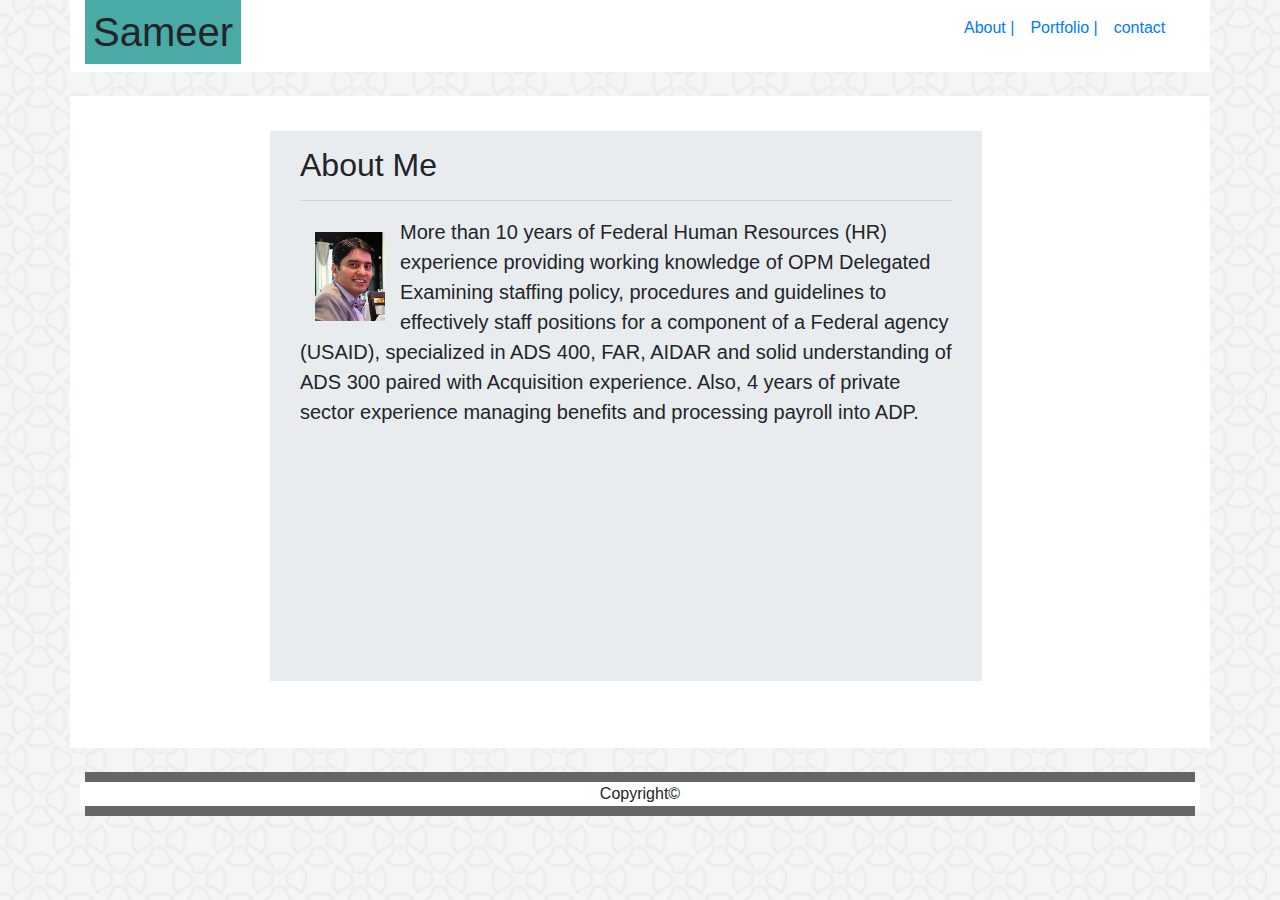
<file: index.html>
<!DOCTYPE html>
<html>
<head>
    <link rel="stylesheet" href="https://maxcdn.bootstrapcdn.com/bootstrap/4.0.0/css/bootstrap.min.css" integrity="sha384-Gn5384xqQ1aoWXA+058RXPxPg6fy4IWvTNh0E263XmFcJlSAwiGgFAW/dAiS6JXm" crossorigin="anonymous">
    <link rel="stylesheet" type="text/css" href="assets/css/style.css">  
</head>
<body>

       
    <div class="container">

        <div class="row">
            <div class="col-sm-2">
                <h1>Sameer</h1>
            </div>
            <div class="col-sm-7"></div>
            <div class="col-sm-3">
                <nav class="navbar fixed-right navbar-expand-lg">
                    <div class="collapse navbar-collapse" id="navbarSupportedContent">
                        <ul class="navbar-nav mr-auto">
                            <li class="nav-item active">

                                <a class="nav-link" href="index.html">About |<span class="sr-only">(current)</span></a>
                            </li>

                            <li class="nav-item active">
                                <a class="nav-link" href="portfolio.html">Portfolio |</a>
                            </li>

                            <li class="nav-item">
                                <a class="nav-link" href="contact.html">contact</a>
                            </li>
                        </ul>
                    </div>
                </nav>
            </div>
        </div>

  <br>
      
  <div class="row" style="padding: 35px;">
    <div class="col-sm-10">
        <style> 
            body{
                 background-image: url(assets/images/img1.png);
                 background-size: 960px;
                 background-attachment: static;
             }
         </style>    
      <div class="jumbotron jumbotron-fluid">
            <div class="container">
              <h2 class="display-12">About Me</h2>
              <hr>
              <img id="mypic" src="assets/images/mypic.jpg" />
              <p class="lead">More than 10 years of Federal Human Resources (HR) experience providing working knowledge of OPM Delegated Examining staffing policy, procedures and guidelines to effectively staff positions for a component of a Federal agency (USAID), specialized in ADS 400, FAR, AIDAR and solid understanding of ADS 300 paired with Acquisition experience. Also, 4 years of private sector experience managing benefits and processing payroll into ADP.</p>
            </div>
          </div>
    </div>  
  </div>    
  <br>
  <div class="sticky">
    <div class="row">
      <div class="col-sm-12">
        <footer>
          Copyright&copy;
        </footer>
        </div>
    </div>
    </div>
  </div>
   
  
</div>    
</body>
</html>
</file>
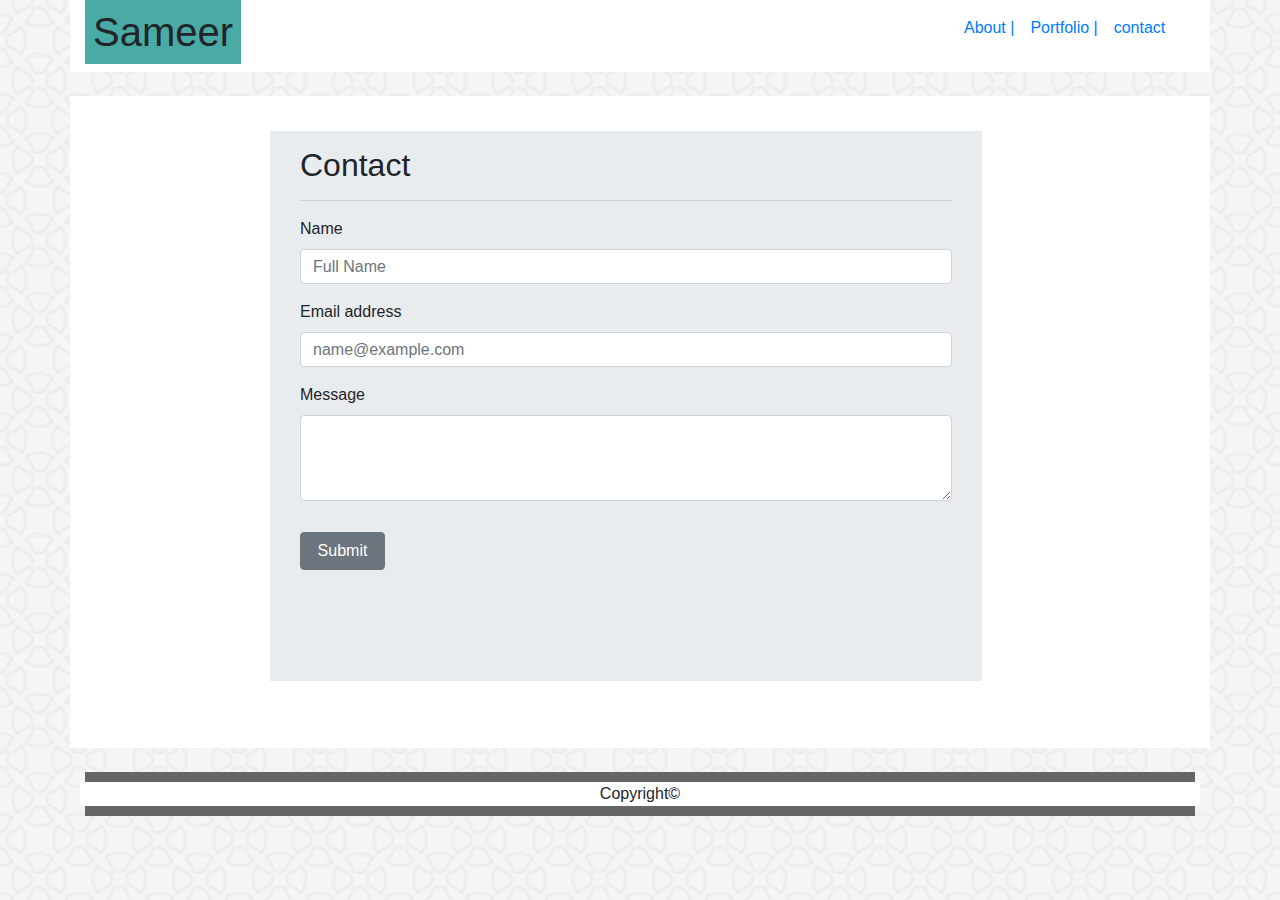
<file: contact.html>
<!DOCTYPE html>
<html>
<head>
    <link rel="stylesheet" href="https://maxcdn.bootstrapcdn.com/bootstrap/4.0.0/css/bootstrap.min.css" integrity="sha384-Gn5384xqQ1aoWXA+058RXPxPg6fy4IWvTNh0E263XmFcJlSAwiGgFAW/dAiS6JXm" crossorigin="anonymous">
    <link rel="stylesheet" type="text/css" href="assets/css/style.css">  
</head>
<body>

       
    <div class="container">

        <div class="row">
            <div class="col-sm-2">
                <h1>Sameer</h1>
            </div>
            <div class="col-sm-7"></div>
            <div class="col-sm-3">
                <nav class="navbar fixed-right navbar-expand-lg">
                    <div class="collapse navbar-collapse" id="navbarSupportedContent">
                        <ul class="navbar-nav mr-auto">
                            <li class="nav-item active">

                                <a class="nav-link" href="index.html">About |<span class="sr-only">(current)</span></a>
                            </li>

                            <li class="nav-item active">
                                <a class="nav-link" href="portfolio.html">Portfolio |</a>
                            </li>

                            <li class="nav-item">
                                <a class="nav-link" href="contact.html">contact</a>
                            </li>
                        </ul>
                    </div>
                </nav>
            </div>
        </div>

  <br>
      
  <div class="row" style="padding: 35px;">
    <div class="col-sm-10">
        <style> 
            body{
                 background-image: url(assets/images/img1.png);
                 background-size: 960px;
                 background-attachment: static;
             }
         </style>    
      <div class="jumbotron jumbotron-fluid">
            <div class="container">
              <h2 class="display-12">Contact</h2>
              <hr>
              
              <form>
                <div class="form-group">
                    <label for="exampleFormControlInput1">Name</label>
                    <input type="name" class="form-control" id="exampleFormControlInput1" placeholder="Full Name">
                  </div>
                <div class="form-group">
                  <label for="exampleFormControlInput1">Email address</label>
                  <input type="email" class="form-control" id="exampleFormControlInput1" placeholder="name@example.com">
                </div>
                <div class="form-group">
                  <label for="exampleFormControlTextarea1">Message</label>
                  <textarea class="form-control" id="exampleFormControlTextarea1" rows="3"></textarea>
                </div>
                <button class="btn btn-secondary" type="submit">Submit</button>
              </form>

           </div>
          </div>
    </div>  
  </div>    
  <br>
  <div class="sticky">
    <div class="row">
      <div class="col-sm-12">
        <footer>
          Copyright&copy;
        </footer>
        </div>
    </div>
    </div>
  </div>
   
  
</div>    
</body>
</html>
</file>
<file: assets/css/style.css>
h1{
    background-color: #4aaaa5;
    padding: 8px;
    float: left;
}

.row{

    background-color: white;

}

.sticky{
    position: sticky;
    width: auto;
    background-color: #666666;
    bottom: 0;
    padding: 10px;
    text-align: center;
    margin: auto;

}

 
.nav{
    float: right;
    padding: 45px;
    font-size: 25px;
    }

.jumbotron{

    margin-left: 150px;
    padding: 15px;
    height: 550px;
}

nav a:hover{
    background-color: #4aaaa5;
    color: brown;
}
#mypic{
    width: 100px;
    padding: 15px;
    border-color: black;
    float: left;
}

.contact{
    background: white;
    width: 960px;
    height: 550px;
    padding: 20px;
    margin: auto;
    margin-top: 15px;
    font-family: 'Times New Roman', Times, serif;
    font-size: 20px;
    line-height: 50px;
    }

input{
    width: 960px;
    height: 35px;
    }
   
button{
    border-style: double;
    background: #4aaaa5;
    size: 35px;
    padding: 15px;
    margin-top: 15px;
    width: 85px;
}

.message{
    height: 150px;
}

.img2 .img{ 
    position: relative;
    margin: 85px
    border: 1px solid #ddd;
    border-radius: 4px;
    padding: 15px;
    width: 200px;
    height: 190px;
    float: left;
    box-shadow: 0 15px 8px 0 rgba(0, 0, 0, 0.2), 0 15px 20px 0 rgba(0, 0, 0, 0.19);  
}

.img2 p{

    position: absolute;
    top: 380px;
    margin-left: 12px;
    height: 5%;
    width: 15%;
    background: #4aaaa5;
    font-size: 10px;
    text-align: center;
    overflow-wrap: normal;

}
</file>
